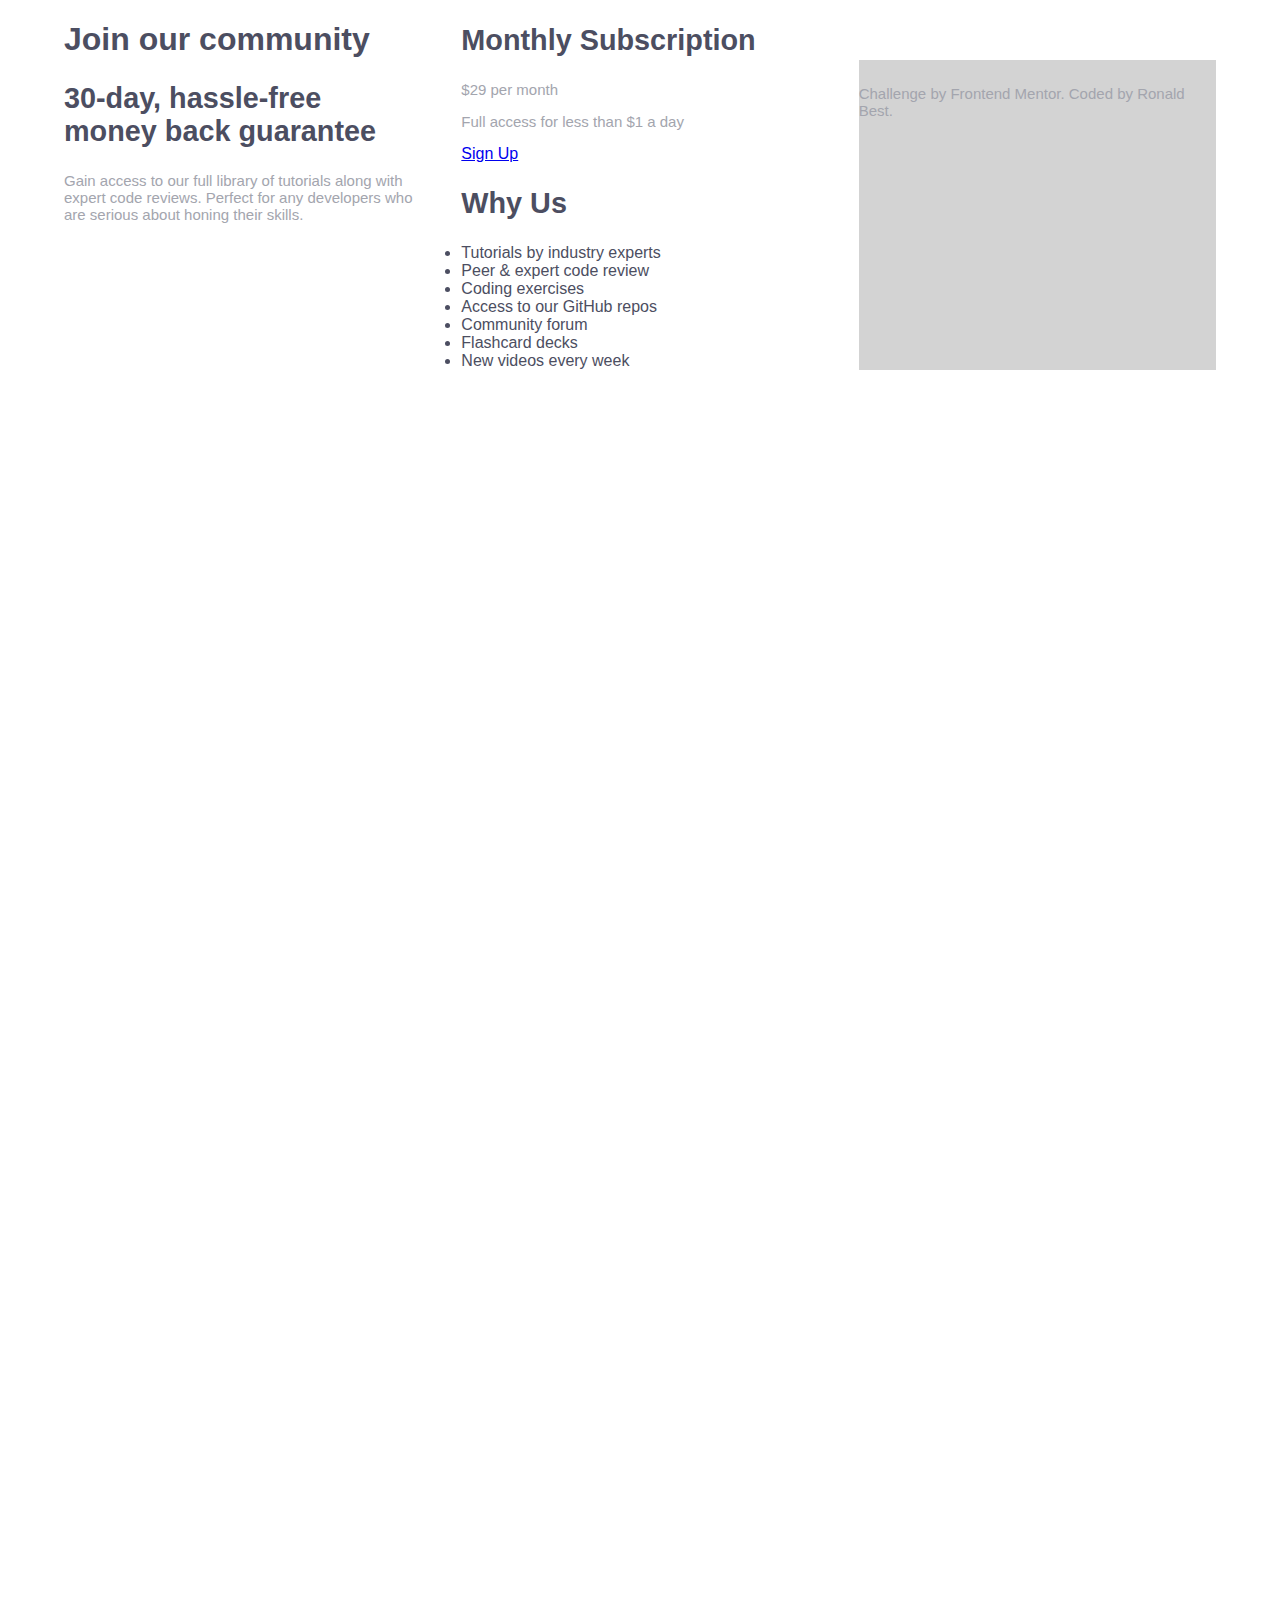
<file: price.html>
<!DOCTYPE html>
<html>
<html lang="en" dir="ltr">
<head>
<meta charset="utf-8">
<meta name="viewport" content="width=device-width, initial-scale=1.0">
<link rel="icon" type="image/png" sizes="32x32" href="images/nerdcon.ico">
<link href="https://fonts.googleapis.com/css?family=Karla&display=swap" rel="stylesheet">
<link rel="stylesheet" href="css/styles.css">
<title> Frontend Mentor || Single Price Grid </title>
</head>
<body>

	<div class="main">
  <div class="container">
    <div class="col_one community-copy">
      <h1>Join our community</h1>
      <h2>30-day, hassle-free money back guarantee</h2>
      <p>Gain access to our full library of tutorials along with expert code reviews. 
          Perfect for any developers who are serious about honing their skills.</p>
	  </div>
    <div class="flex-pair">
		<div class="col_two monthly-copy">
      <h2>Monthly Subscription</h2>
      <p><span>$29</span> per month</p>
      <p>Full access for less than $1 a day</p>
      <a href="#">Sign Up</a>
	  </div>
    <div class="col_three why-copy">
      <h2>Why Us</h2>
        <li>Tutorials by industry experts</li>
        <li>Peer & expert code review</li>
        <li>Coding exercises</li>
        <li>Access to our GitHub repos</li>
        <li>Community forum</li>
        <li>Flashcard decks</li>
        <li>New videos every week</li>
	  </div>
	  </div>

  <footer>
    <p>
      Challenge by <span>Frontend Mentor</span>.
		Coded by<span> Ronald Best</span>.</p>
  </footer>
		</div>
	</div>





</body>
</html>
</file>
<file: css/styles.css>
/* CSS Document */
body {
margin: 0;
text-align: left;
font-family: 'Roboto', 'Poppins', 'Montserrat'
}
.main-text {
font-family:'Roboto';
font-size: 1.125rem;
}
.author-text {
font-family: 'Poppins';
font-size: 1.5rem;
color: #393e46;
}
.top-container {
background-color:#E4FPF5;
position: relative;
padding-top: 100px;
text-align: center;
}
.profile-container {
background-color: #fff;
text-align: center;
}
.middle-container {
background-color: green;
margin: 100px 0;
}
.bottom-container {
background-color: blue;
margin: 50px 0;
}
.blog-container {
width: 1140px;
margin: 20px auto 0 auto
}

body {
font-family: 'Poppins', sans-serif;
backgrounde-color: hsl(0, 0%, 98%);
color: hsl(234, 12%, 34%);
}
/*HEADER*/

header {
text-align: center;
display: grid;
margin: 40px 0;
grid-template-columns: repeat(3, 1fr);
}

p {
color: hsl(229, 6%, 66%);
font-size: 15px;
}

.header-kid {
/*margin: 8px 33%;*/
grid-column-start: 2;
}
h2 {
font-size: 1.8rem;
}

.first {
font-weight: 200;
margin-bottom: 0;
}

.second {
font-weight: 600;
margin: 0;
}
/*Cards*/
 
.container {
display: grid;
grid-template-columns: repeat(3, 1fr);
grid-template-rows: repeat(4, 1fr);
grid-gap: 40px;
    margin: 0 5%;
}

.grid-kid {
border-top: 4px solid;
border-radius: 5px;
box-shadow: 5px 10px 8px #888888;
height: 280px;
}
.grid-kid img {
float: right;
margin-right: 30px;
margin-top: 20px;
}
.card1 {
border-color: hsl(180,62%,55%);
grid-area: 2/1/4/2;
}
.card2 {
border-color: hsl(0,78%,62%);
grid-area: 1/2/3/3;
}
.card3 {
border-color: hsl(34,97%,64%);
grid-area: 3/2/5/3;
}
.card4 {
border-color: hsl(212,86%,64%);
grid-area: 2/3/4/4;
}
/*FOOTER*/
footer {
margin-top: 60px;
padding-top: 10px;
background-color: lightgray;
}
.attribution {
font-size: 11px;
text-align: center;
}
.attribution a {
color: hsl(228,45%,44%);
}
/*@MEDIA*/
@media only screen and (max-width: 920px) {
body{
font-size: 18px;
}
    /*HEADER*/
h2 {
font-size: 1.2rem;
}
header {
grid-template-columns: 1fr;
margin: 60px 20px;
grid-gap: 10px;
}
/*CARDS*/
.container {
grid-template-columns: 1fr;
}
.card1 {
grid-area: 1;
}
.card2 {
grid-area: 2;
}
.card3 {
grid-area: 3;
}
.card4 {
grid-area: 4;
}
}
</file>
